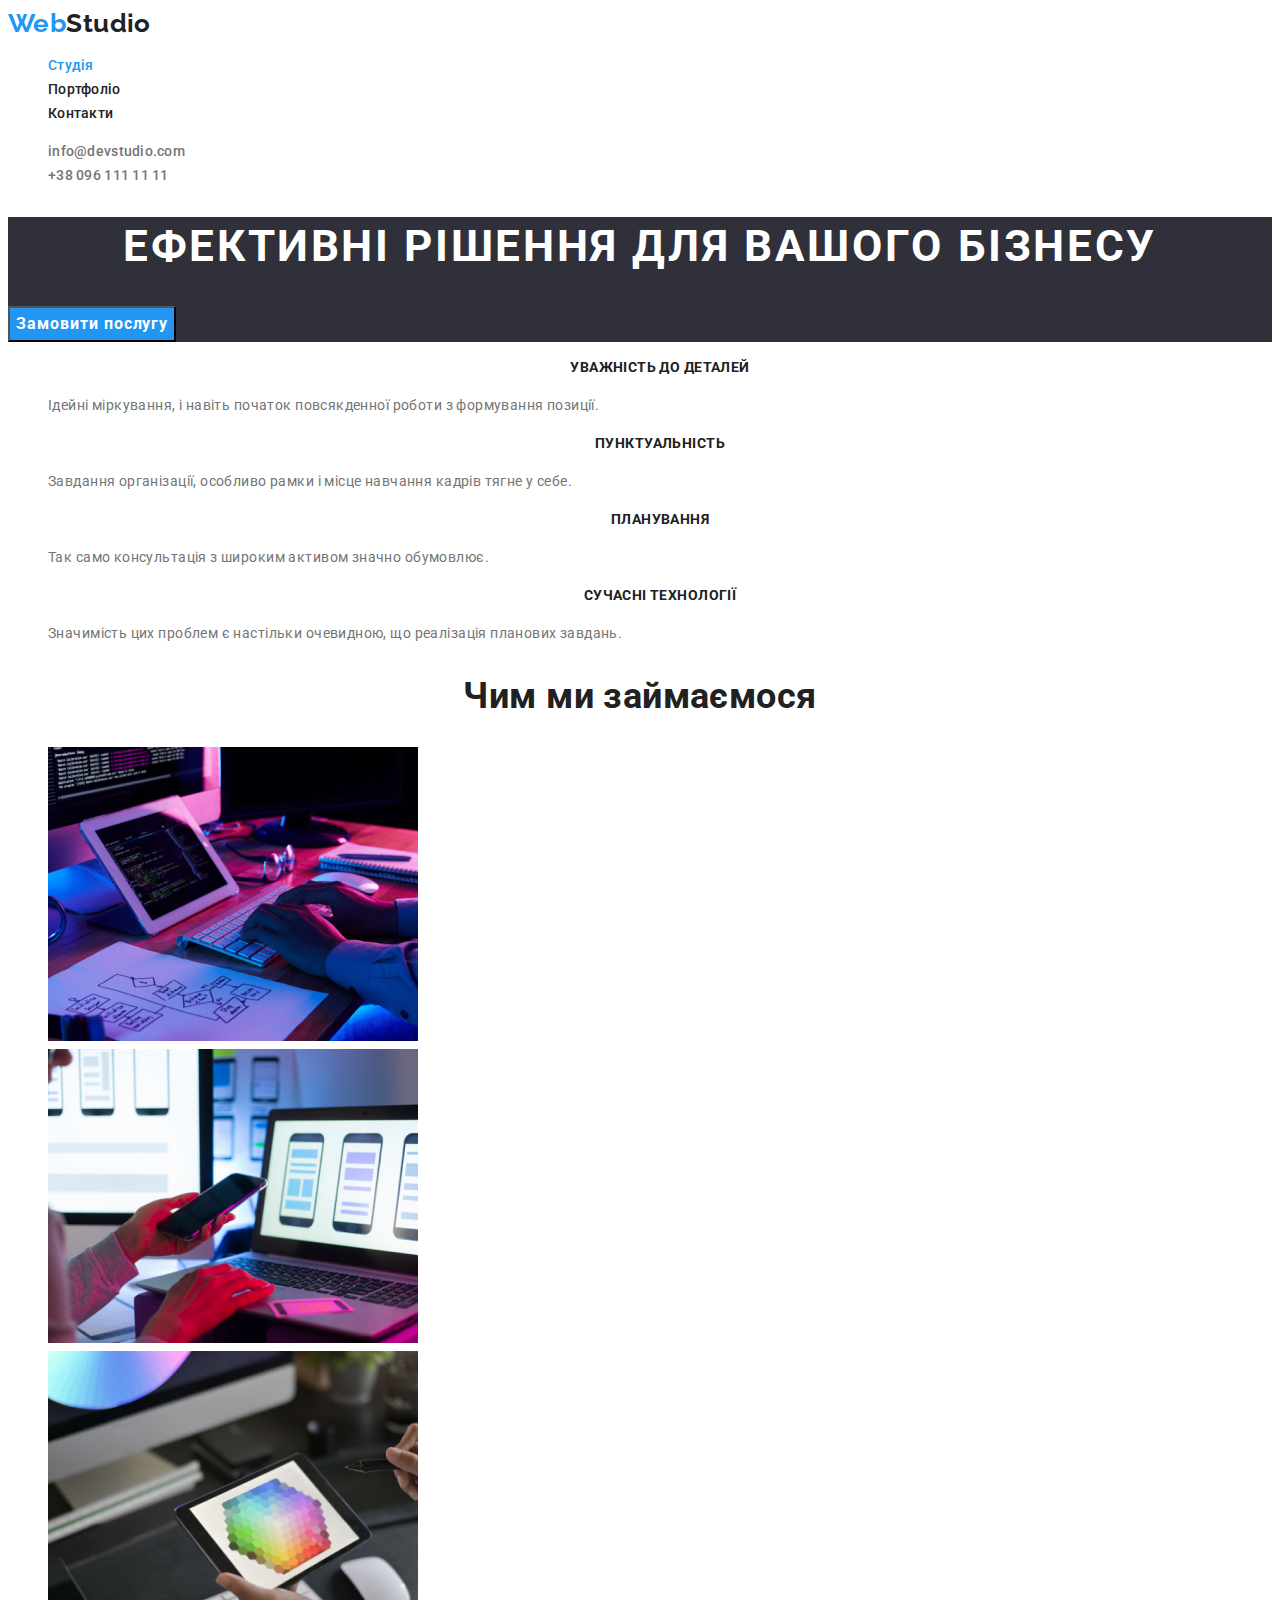
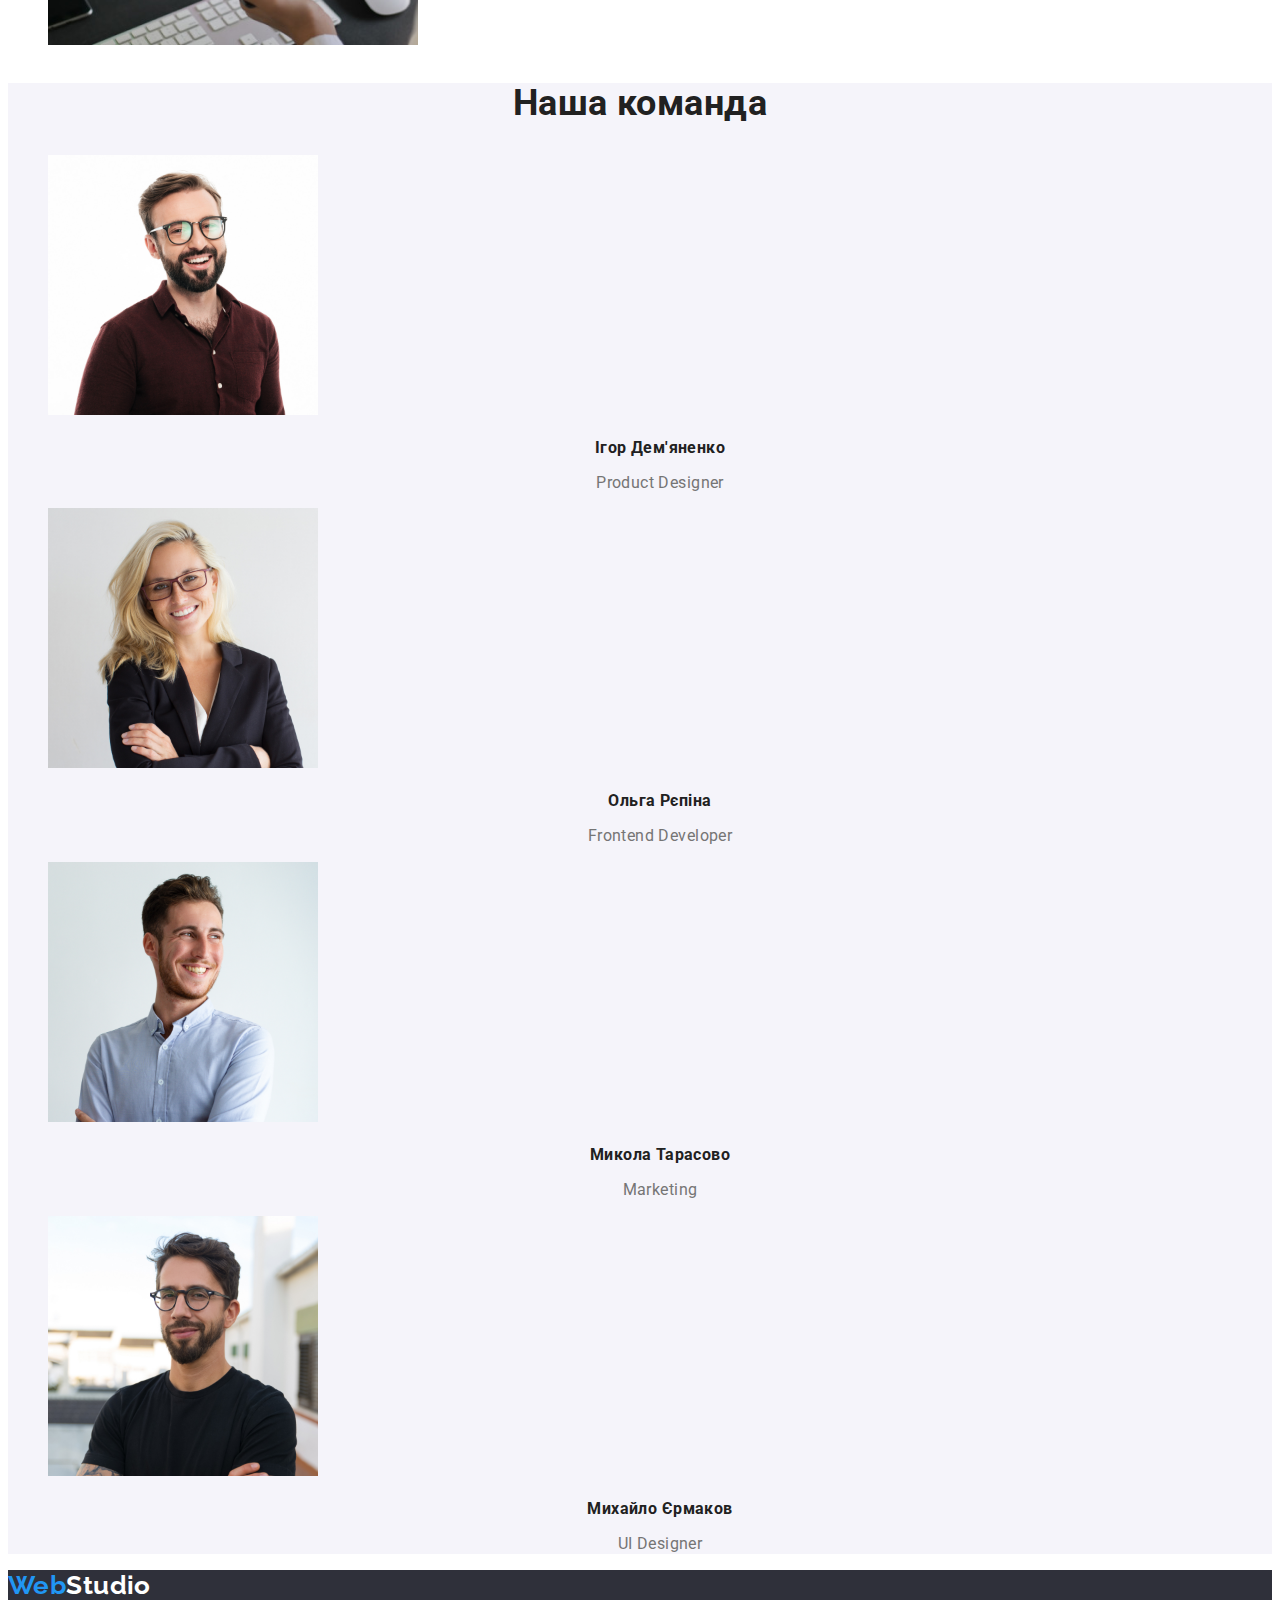
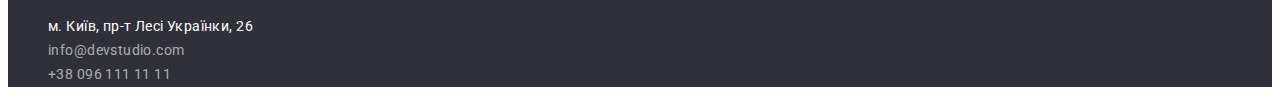
<file: index.html>
<!DOCTYPE html>
    <html lang="uk">
    <head>
        <meta charset="UTF-8">
        <meta http-equiv="X-UA-Compatible" content="IE=edge">
        <meta name="viewport" content="width=device-width, initial-scale=1.0">
        <title>WebStudio</title>
        <link href="https://fonts.googleapis.com/css2?family=Raleway:wght@700&family=Roboto:wght@400;500;700;900&display=swap" rel="stylesheet">
        <link rel="stylesheet" href="./css/styles.css">
    </head>
    <body>
        <header class="header">
            <!-- Навігація -->
            <nav class="nav">
                <a href="./index.html" class="logo">Web<span class="black-logo">Studio</span></a>
                <ul class="nav-ul ul-list">
                    <li><a href="./index.html"  class="link curent-page nav-link">Студія</a></li>
                    <li><a href="./portfolio.html" class="link nav-link">Портфоліо</a></li>
                    <li><a href="" class="link nav-link">Контакти</a></li>
                </ul>
            </nav>
            <!-- Контакти -->
            <ul class="header-contacts">
                <li><a href="mailto:info@devstudio.com" class="link header-contact-link link">info@devstudio.com</a></li>
                <li><a href="tel:+380961111111" class="link header-contact-link">+38 096 111 11 11</a></li>   
            </ul>
        </header>

        <main class="">
            <!-- Головний заголовок -->
            <section class="buisnes-solution">
                <h1 class="buisnes-solution-title">Ефективні рішення для вашого бізнесу</h1>
                <button type="button" class="button accente-button order-button">Замовити послугу</button>
            </section>

            <div class="bg-bright">

              <!-- Секція особливостей  -->
                <section class="why-us">
                    <h2 class="visually-hidden">Чому саме ми</h2>
                    <ul class="">
                        <li>
                            <h3 class="why-us-title">Уважність до деталей</h3>
                            <p>Ідейні міркування, i навіть початок повсякденної роботи з формування позиції.</p>
                        </li>

                        <li>
                            <h3 class="why-us-title">Пунктуальність</h3>
                            <p>Завдання організації, особливо рамки i місце навчання кадрів тягне y себе.</p>
                        </li>

                        <li>
                            <h3 class="why-us-title">Планування</h3>
                            <p>Так само консультація з широким активом значно обумовлює.</p>
                        </li>

                        <li>
                            <h3 class="why-us-title">Сучасні технології</h3>
                            <p>Значимість цих проблем є настільки очевидною, що реалізація планових завдань.</p>
                        </li>

                    </ul>
                </section>
                <!-- Інформація про послуги з картинками -->
                <section class="wath-we-do">
                    <h2 class="section-title">Чим ми займаємося</h2>
                    <ul class = "">
                        <li>
                            <img src="./images/studio/what_we_do/img1.png" alt="What we do image" width="370" height="294">
                        </li>
                        <li>
                            <img src="./images/studio/what_we_do/img2.png" alt="What we do image" width="370" height="294">
                        </li>
                        <li>
                            <img src="./images/studio/what_we_do/img3.png" alt="What we do image" width="370" height="294" 
                            ></li>
                    </ul>
                </section>

            <div class="bg-dim">

            <!-- Інформація про команду -->
            <section class="team">
                <h2 class="section-title">Наша команда</h2>
                <ul class = "">
                    <li>
                        <img src="./images/studio/team/PM.jpg" alt="Product Designer" width="270" height="260">

                            <h3 class="team-title">Ігор Дем'яненко</h3>
                            <p class="team-disc">Product Designer</p>    
                    </li>

                    <li>
                        <img src="./images/studio/team/FrontendDeveloper.jpg" alt="Frontend Developer" width="270" height="260">

                            <h3 class="team-title">Ольга Рєпіна</h3>
                            <p class="team-disc">Frontend Developer</p>
                    </li>

                    <li>
                        <img src="./images/studio/team/Marketing.jpg" alt="Marketing" width="270" height="260">

                            <h3 class="team-title">Микола Тарасово</h3>
                            <p class="team-disc">Marketing</p>
                    </li>

                    <li>
                        <img src="./images/studio/team/UIDesigner.jpg" alt="UI Designer" width="270" height="260">

                            <h3 class="team-title">Михайло Єрмаков</h3>
                            <p class="team-disc">UI Designer</p>
                    </li>

                </ul>
            </section>

        </div>

        </div>
        </main>
        <!-- Адреси -->
        <footer class="footer">
            <a href="./index.html" class="logo">Web<span class="white-logo">Studio</span></a>
            <address>
                <ul class = "">
                    <li>
                        <a href="https://goo.gl/maps/piqngm7oDQpEDh6u6" target="_blank" rel="noopener nofollow noreferrer" class="link map-link">
                            м. Київ, пр-т Лесі Українки, 26
                        </a>
                    </li>

                    <li>
                        <a href="mailto:info@devstudio.com" class="link contact-link">info@devstudio.com</a>
                    </li>

                    <li>
                        <a href="tel:+380961111111" class="link contact-link">+38 096 111 11 11</a>
                    </li>
                    
                </ul>    
            </address>
        </footer>
    </body>
</html>
</file>
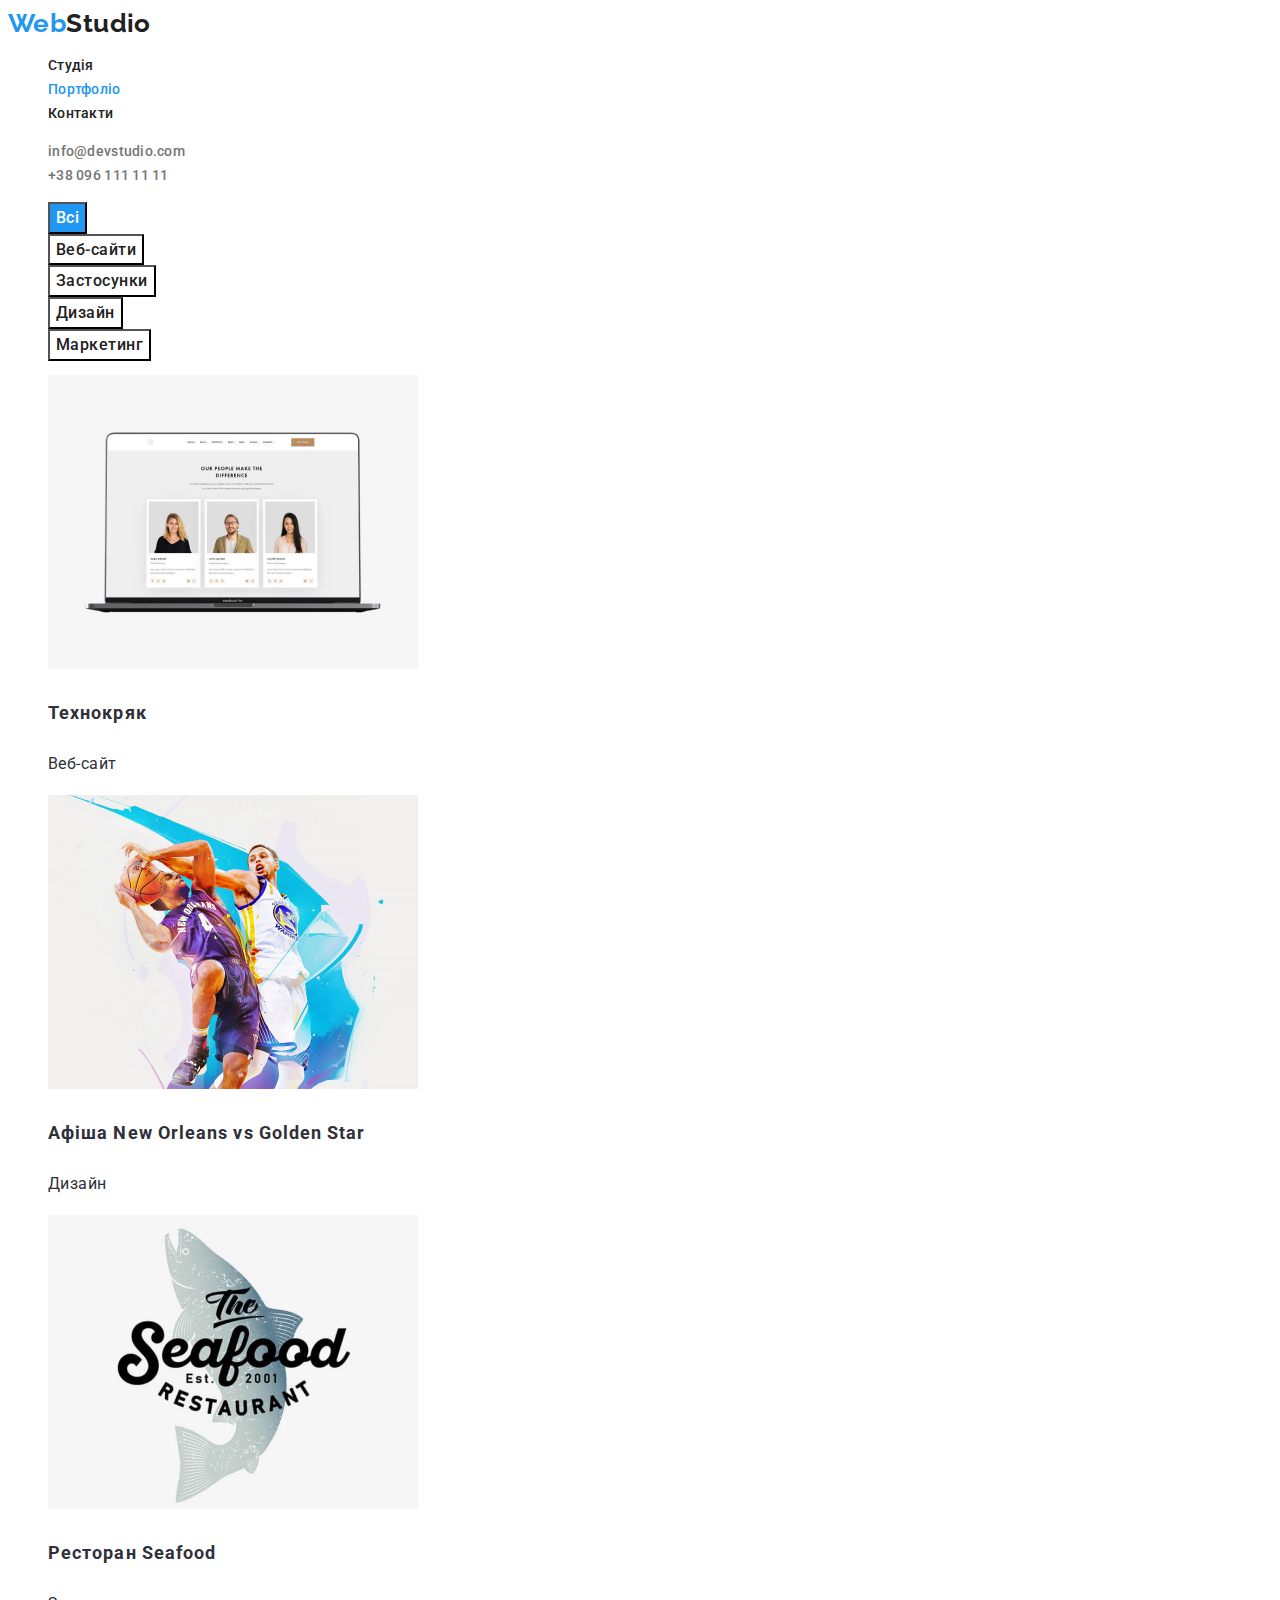
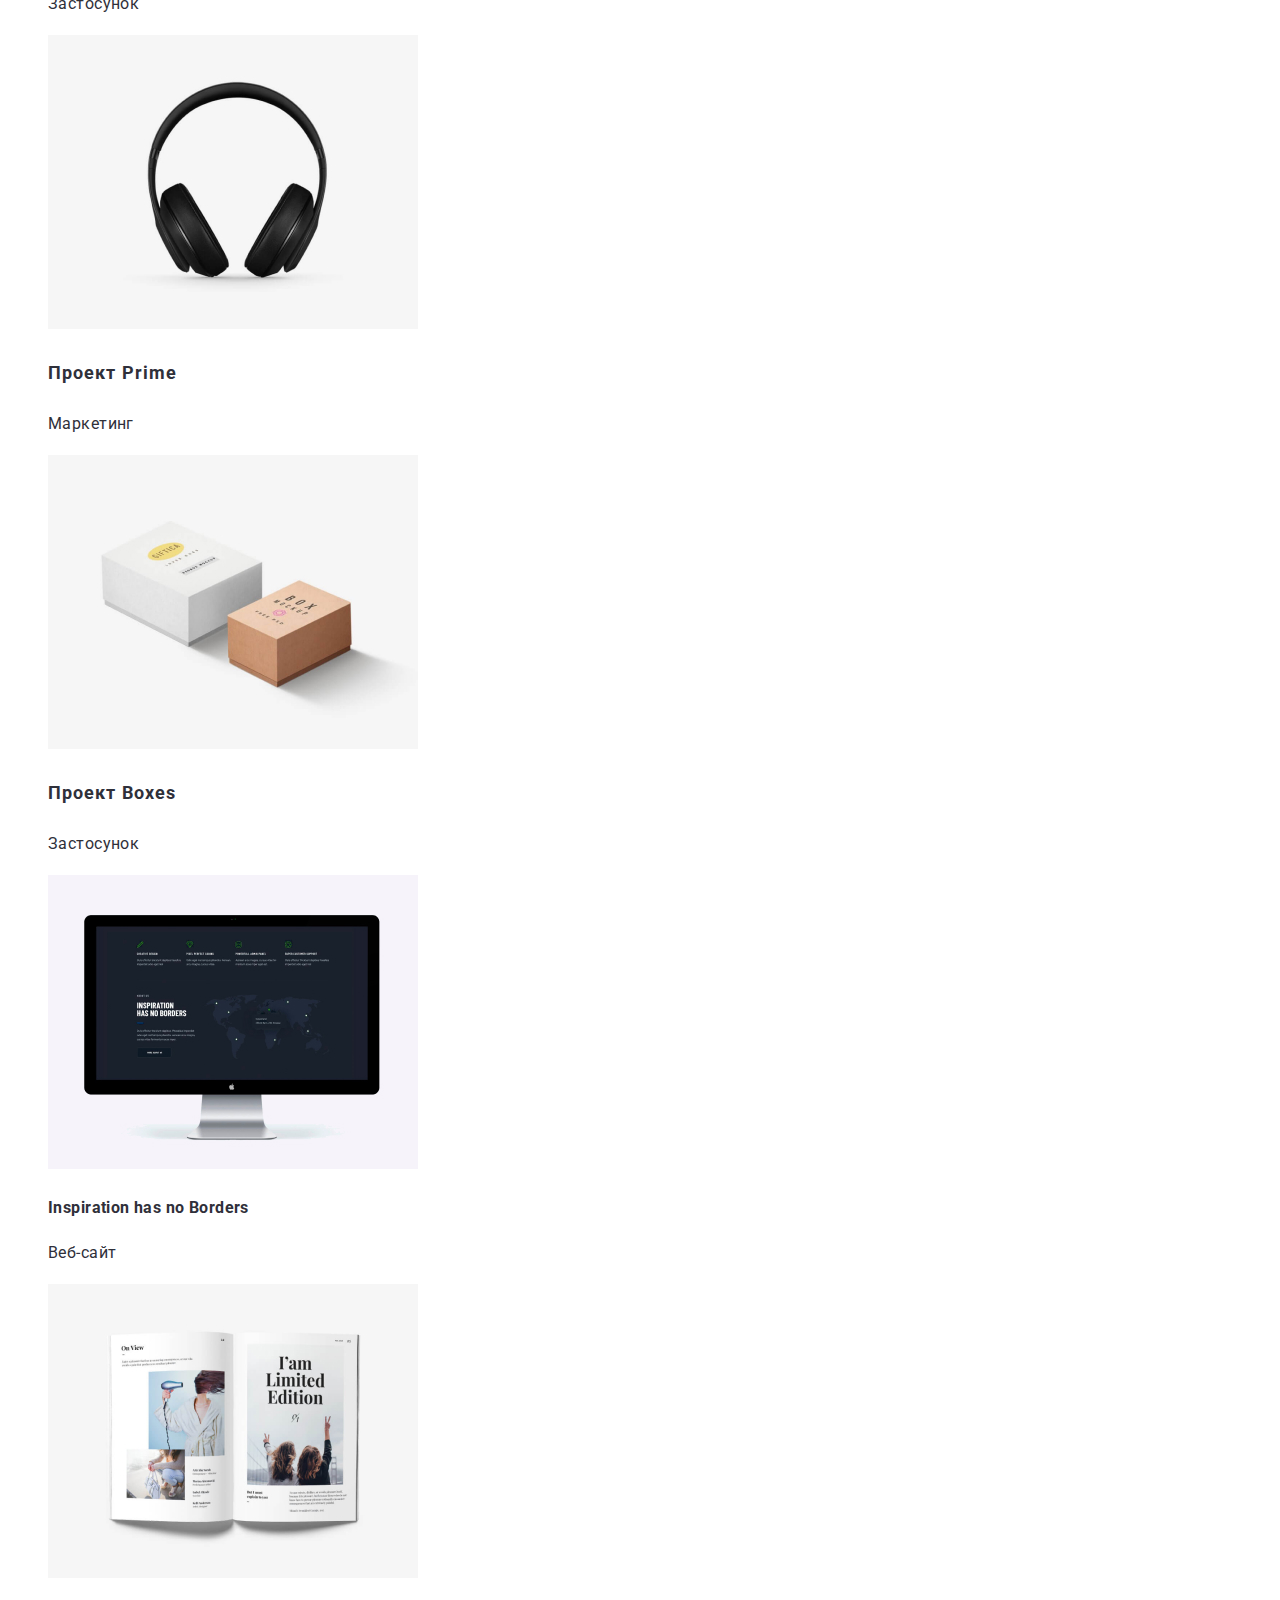
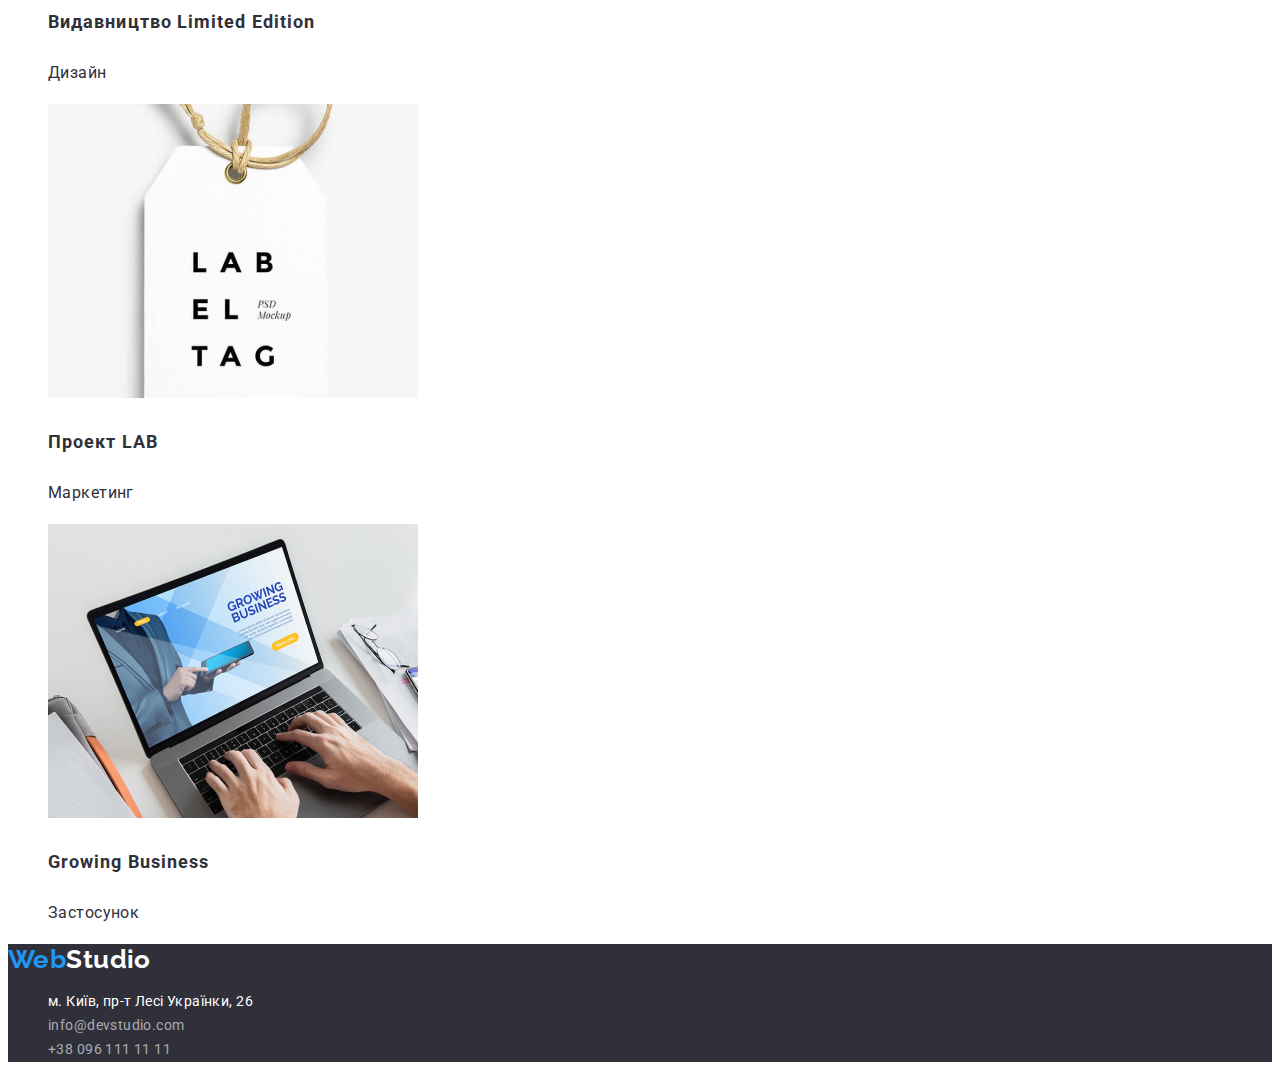
<file: portfolio.html>
<!DOCTYPE html>
<html lang="uk">
<head>
    <meta charset="UTF-8">
    <meta http-equiv="X-UA-Compatible" content="IE=edge">
    <meta name="viewport" content="width=device-width, initial-scale=1.0">
    <title>Portfolio</title>
    <link href="https://fonts.googleapis.com/css2?family=Raleway:wght@700&family=Roboto:wght@400;500;700;900&display=swap" rel="stylesheet">
    <link rel="stylesheet" href="./css/styles.css">
</head>
<body>
    <header class="header">
        <!-- Навігація -->
        <nav class="nav">
            <a href="./index.html" class="logo">Web<span class="black-logo">Studio</span></a>
            <ul class="nav-ul ul-list">
                <li><a href="./index.html"  class="link nav-link">Студія</a></li>
                <li><a href="./portfolio.html" class="link nav-link curent-page">Портфоліо</a></li>
                <li><a href="" class="link nav-link">Контакти</a></li>
            </ul>
        </nav>
        <!-- Контакти -->
        <ul class="header-contacts">
            <li><a href="mailto:info@devstudio.com" class="link header-contact-link link">info@devstudio.com</a></li>
            <li><a href="tel:+380961111111" class="link header-contact-link">+38 096 111 11 11</a></li>   
        </ul>
    </header>
    <main>
        <section class="catalog">
            <h1 class="visually-hidden">Заголовок1</h1>
            <ul>
                <li><button type="button" class="button curent-filter">Всі</button></li>
                <li><button type="button" class="button">Веб-сайти</button></li>
                <li><button type="button" class="button">Застосунки</button></li>
                <li><button type="button" class="button">Дизайн</button></li>
                <li><button type="button" class="button">Маркетинг</button></li>
            </ul>

        <!-- Каталог -->
            <h2 class="visually-hidden">Заголовок 2</h2>
            <ul>
                    <li>
                        <a href="" class="link catalog-link">
                            <img src="./images/portfolio/Технокряк.jpg" alt="Фото проекту" width="370" height="294">
                            <h3 class ="catalog-title">Технокряк</h3>
                            <p class="catalog-type">Веб-сайт</p>
                        </a>
                    </li>
                
                    <li>
                        <a href="" class="link catalog-link">
                            <img src="./images/portfolio/ПостерNewOrleanVsGoldenStar.jpg" alt="Фото проекту"  width="370" height="294">
                            <h3 class ="catalog-title">Афіша New Orleans vs Golden Star</h3>
                            <p class="catalog-type">Дизайн</p>
                        </a>
                    </li>
               
                
                    <li>
                        <a href="" class="link catalog-link">
                            <img src="./images/portfolio/РесторанSeafood.jpg" alt="Фото проекту" width="370" height="294">
                            <h3 class ="catalog-title">Ресторан Seafood</h3>
                            <p class="catalog-type">Застосунок</p>
                        </a>
                    </li>
                

                
                    <li>
                        <a href="" class="link catalog-link">
                            <img src="./images/portfolio/ПроектPrime.jpg" alt="Фото проекту" width="370" height="294">
                            <h3 class="catalog-title">Проект Prime</h3>
                            <p class="catalog-type">Маркетинг</p>
                        </a>
                    </li>
                    <li>
                        <a href="" class="link catalog-link">
                            <img src="./images/portfolio/ПроектBoxes.jpg" alt="Фото проекту" width="370" height="294">
                            <h3 class="catalog-title">Проект Boxes</h3>
                            <p class="catalog-type">Застосунок</p>
                        </a>
                    </li>
                

                
                    <li>
                        <a href="" class="link catalog-link">
                            <img src="./images/portfolio/InspirationHasNoBorders.jpg" alt="Фото проекту" width="370" height="294">
                            <h3 class="catalog-tittle">Inspiration has no Borders</h3>
                            <p class="catalog-type">Веб-сайт</p>
                        </a>
                    </li>
                
                    <li>
                        <a href="" class="link catalog-link">
                            <img src="./images/portfolio/ИзданиеLimitedEdition.jpg" alt="Фото проекту" width="370" height="294">
                            <h3 class ="catalog-title">Видавництво Limited Edition</h3>
                            <p class="catalog-type">Дизайн</p>
                        </a>
                    </li>
                
                    <li>
                        <a href="" class="link catalog-link">
                            <img src="./images/portfolio/ПроектLAB.jpg" alt="Фото проекту" width="370" height="294">
                            <h3 class="catalog-title">Проект LAB</h3>
                            <p class="catalog-type">Маркетинг</p>
                        </a>
                    </li>
                
                    <li>
                        <a href="" class="link catalog-link">
                            <img src="./images/portfolio/GrowingBusiness.jpg" alt="Фото проекту">
                            <h3 class ="catalog-title">Growing Business</h3>
                            <p class="catalog-type">Застосунок</p>
                       </a>
                    </li>

            </ul>
        </section>
    </main>
    <!-- Адреси -->
    <footer class="footer">
        <a href="./index.html" class="logo">Web<span class="white-logo">Studio</span></a>
        <address>
            <ul class = "">
                <li>
                    <a href="https://goo.gl/maps/piqngm7oDQpEDh6u6" target="_blank" rel="noopener nofollow noreferrer" class="link map-link">
                        м. Київ, пр-т Лесі Українки, 26
                    </a>
                </li>

                <li>
                    <a href="mailto:info@devstudio.com" class="link contact-link">info@devstudio.com</a>
                </li>

                <li>
                    <a href="tel:+380961111111" class="link contact-link">+38 096 111 11 11</a>
                </li>
                
            </ul>    
        </address>
    </footer> 
</body>
</html>
</file>
<file: css/styles.css>
/* Maim colors

white #FFFFFF;
accente-color #2196F3; 

--Background--
bg-primary-color #E5E5E5;
bg-secondery-color #F5F4FA; 

--Text--
text-secondery-color #212121;
text-primary-color #757575;
text-contacts-color rgba(255, 255, 255, 0.6);

main font-family: Roboto, sans-serif;
logo font-family Raleway;

*/
/* Standart style */
:root{
    --white: #FFFFFF;
    --accente-color: #2196F3;
    --bg-bright-color: #FFFFFF;
    --bg-dim-color:#F5F4FA ;
    --bg-primary-color: #2F303A;
    --text-secondery-color: #212121;
    --text-primary-color: #757575;
    --text-contacts-color:  rgba(255, 255, 255, 0.6);
} 
/* def ul-list */
ul{
    list-style: none;
}

body{
    background-color: var(--bg-bright-color);
    color: var(--text-primary-color);

    font-family: 'Roboto', sans-serif;
    font-weight: 400;
    font-size: 14px;
    line-height: 1.71;
    letter-spacing: 0.03em;
}

/* footer */
.footer{
    background: var(--bg-primary-color);
}
.visually-hidden{
    position: absolute;
    width: 1px;
    height: 1px;
    margin: -1px;
    border: 0;
    padding: 0;
    
    white-space: nowrap;
    clip-path: inset(100%);
    clip: rect(0 0 0 0);
    overflow: hidden;
}

/* Text */
.section-title{
    color: var(--text-secondery-color); 
    font-size: 36px;
    line-height: 1.16;
    text-align: center;
}

/* Links */
.link{
    text-decoration: none;
    font-weight: inherit;
    font-style: normal;
}
.link:focus,
.link:hover{
    color: var(--accente-color);
}

/* Contact links */
.contact-link{
    color: var(--text-contacts-color);
    font-size: 14px;
    line-height: inherit;
    letter-spacing: 0.03em;
} 
.contact-link:hover,
.contact-link:focus{
    color: var(--accente-color);
}
.header-contact-link{
    color: var(--text-primary-color);
    font-weight: 500;
    line-height: 1.14;
    letter-spacing: 0.02em;
}  

.map-link{
    color: var(--white);
}

.map-link:hover,
.map-link:focus{
    color: var(--white);
}

/* Navigation */
.nav-link{
    color: var(--text-secondery-color); 
    font-weight: 500;
    line-height: 1.14;
    letter-spacing: 0.02em;
}
.curent-page{
    color: var(--accente-color);
}

/* logo */
.logo{
    color: #2196F3;
    text-decoration: none;

    font-size: 26px;
    line-height: 1.2;
    font-weight: 700;
    font-family: 'Raleway', sans-serif;
}
.black-logo{
    color: var(--text-secondery-color);
}
.white-logo{
    color: var(--white)  ;
}

.logo:hover,
.logo:focus{
    color: var(--accente-color);
} 


/* Buttons */
.button{
    background: var(--bg-bright-color);
    color: var(--text-secondery-color);
    font-weight: 500;
    font-family: inherit;
    font-size: 16px;
    line-height: 1.62;
    cursor: pointer;
    text-align: center;
    letter-spacing: 0.03em;
}
.button:hover,
.button:focus{
    background:var(--accente-color);
    color: var(--white);
}
.accente-button{
    background: var(--accente-color);
    color: var(--bg-bright-color);
}
.accente-button:focus,
.accente-button:hover{
    background: var(--bg-bright-color);
    color: var(--accente-color);
}
.order-button{
    font-weight: 700;
    line-height: 1.88;
    letter-spacing: 0.06em;

    display: flex;
    align-items: center;
    text-align: center;
}

/* index.html style */

/*sections background */
.bg-bright{
    background: var(--bg-bright-color);
}

.bg-dim{
    background: var(--bg-dim-color);
}

/* Section one Buisnes solution */
.buisnes-solution{
    background: var(--bg-primary-color);
}
.buisnes-solution-title{
    color: var(--white);
    font-size: 44px;
    line-height: 1.36;
    text-align: center;
    letter-spacing: 0.06em;
    text-transform: uppercase;
}
.why-us-title{
    color: var(--text-secondery-color);
    font-size: 14px;
    text-transform: uppercase;
    text-align: center;
}
.team-disc{
    font-size: 16px;
    line-height: 1.18;
    text-align: center;
}
.team-title{
    color: var(--text-secondery-color);
    font-size: 16px;
    line-height: 1.18;
    text-align: center;
} 

/* portfolio.html */

.catalog-link{
    color: var(--bg-primary-color);
}
.catalog-link:focus,
.catalog-link:hover{
    color: var(--bg-primary-color);
    text-decoration: underline;
}
.curent-filter{
    background: var(--accente-color);
    color: var(--bg-bright-color);
}
.catalog-type{
    font-size: 16px;
    line-height: 1.88;
}
.catalog-title{
    font-size: 18px;
    line-height: 2;
    letter-spacing: 0.06em;
}
</file>
